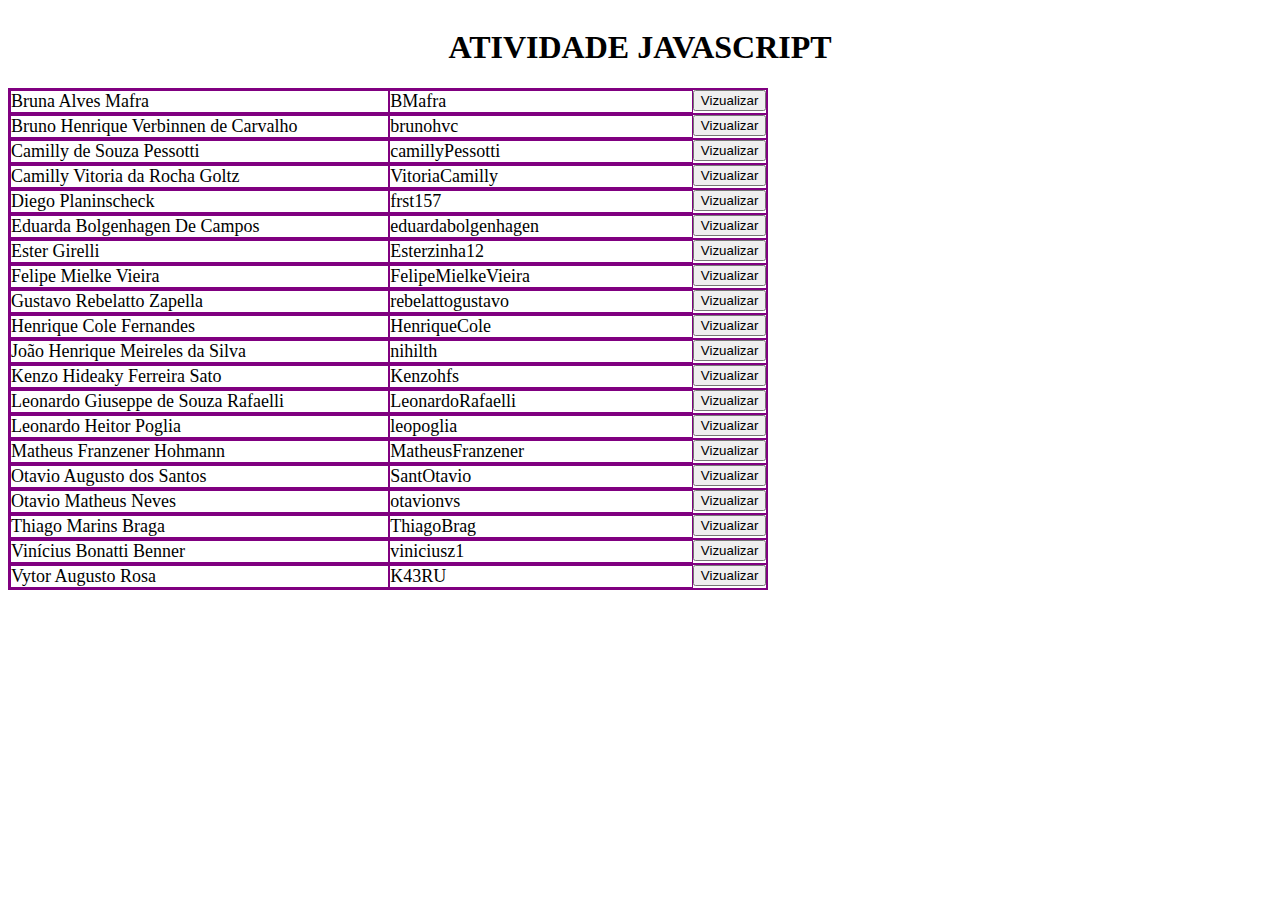
<file: main.html>
<!DOCTYPE html>
<html lang="en">
<head>
    <meta charset="UTF-8">
    <meta http-equiv="X-UA-Compatible" content="IE=edge">
    <meta name="viewport" content="width=device-width, initial-scale=1.0">
    <link rel="stylesheet" href="./style.css">
    <title>pageNames</title>
</head>
<body>
    <script src="./main.js"></script>
</body>
</html>
</file>
<file: style.css>
header{
    display: flex;
    justify-content: center;
    align-items: center;
}

.tablePrincipal{
    border: solid 1px purple;  
    width: 60%;
}

.divNames{
    border: solid 1px purple;
    display: flex;
    align-items: flex-start;
    
}

.colunaNomes{
    border: solid 1px purple;
    width: 50%;
    font-size: large;
}
.colunaUsers{
    border: solid 1px purple;
    width: 40%;
    font-size: large;
}
</file>
